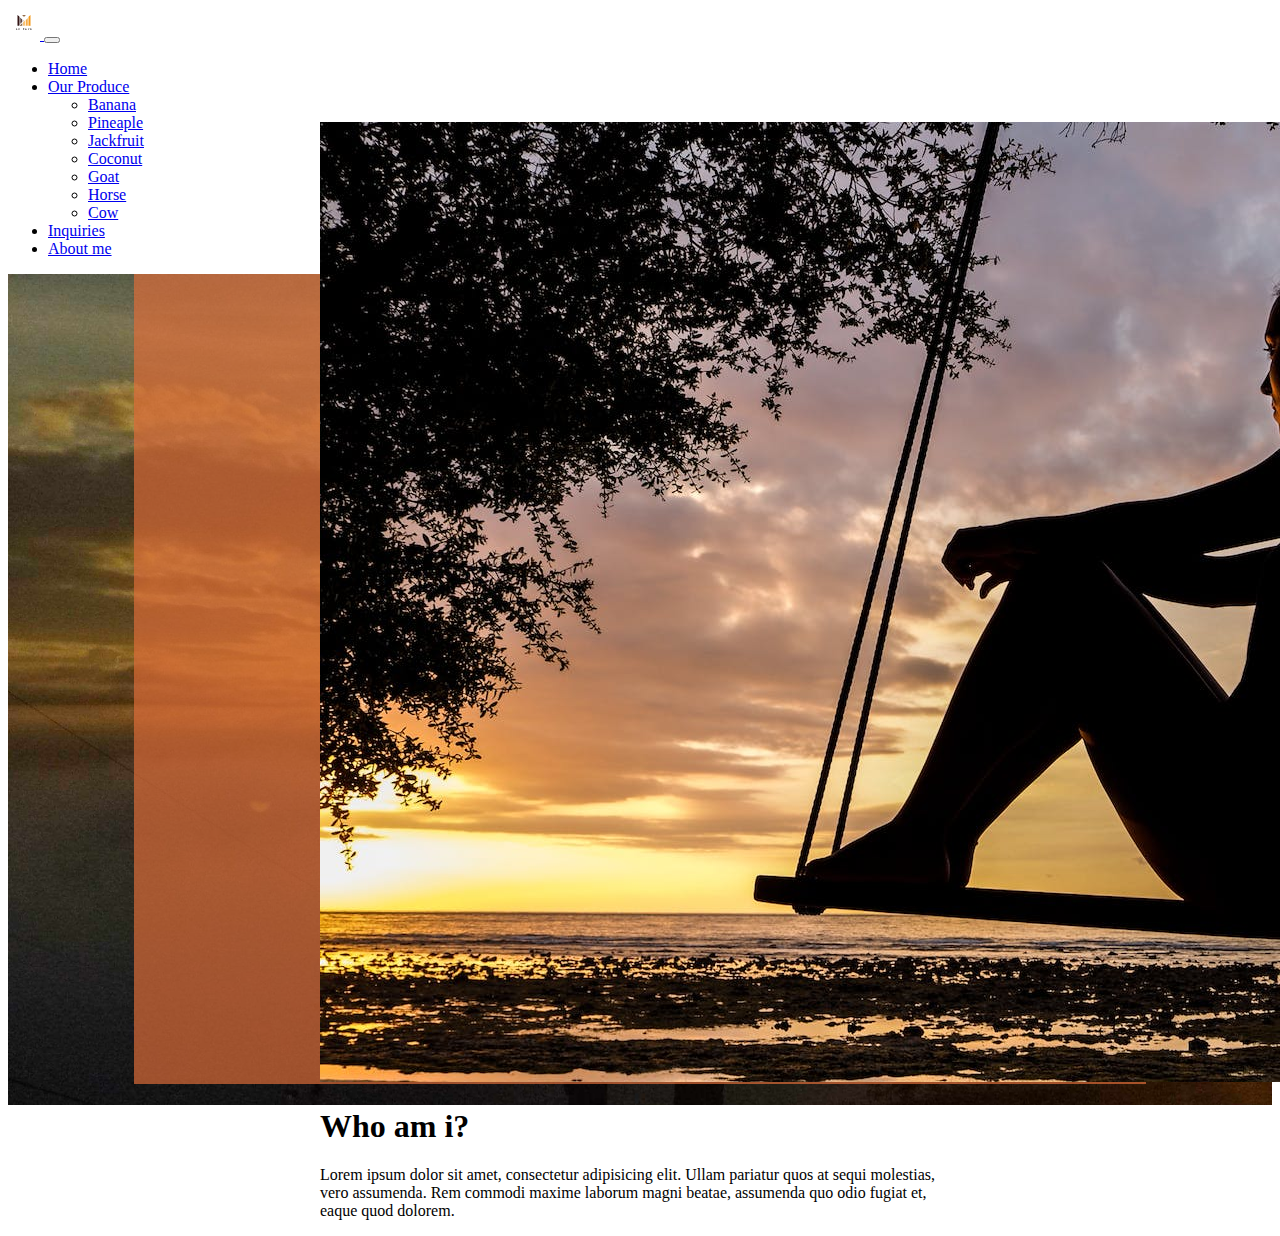
<file: aboutme.html>
<!DOCTYPE html>
<html lang="en">
<head>
    <meta charset="UTF-8">
    <link rel="shortcut icon" type="x-icon" href="img/favicon.png">
    <meta name="viewport" content="width=device-width, initial-scale=1.0">
    <link href="https://cdn.jsdelivr.net/npm/bootstrap@5.0.2/dist/css/bootstrap.min.css" rel="stylesheet" integrity="sha384-EVSTQN3/azprG1Anm3QDgpJLIm9Nao0Yz1ztcQTwFspd3yD65VohhpuuCOmLASjC" crossorigin="anonymous">
    <link rel="stylesheet" href="css/style.css"> 
    <title>My Home</title>
</head>
<body>
  <nav class="navbar navbar-expand-lg navbar-dark bg-dark">
    <div class="container-fluid">
        <a class="navbar-brand" href="index.html">
            <img src="img/favicon.png" alt="Logo">
        </a>
      <button class="navbar-toggler" type="button" data-bs-toggle="collapse" data-bs-target="#navbarNavDropdown" aria-controls="navbarNavDropdown" aria-expanded="false" aria-label="Toggle navigation">
        <span class="navbar-toggler-icon"></span>
      </button>
      <div class="collapse navbar-collapse" id="navbarNavDropdown">
        <ul class="navbar-nav">
          <li class="nav-item">
            <a class="nav-link active" aria-current="page" href="index.html">Home</a>
          </li>
          <li class="nav-item dropdown">
            <a class="nav-link dropdown-toggle" href="#" id="navbarDropdownMenuLink" role="button" data-bs-toggle="dropdown" aria-expanded="false">
              Our Produce
            </a>
            <ul class="dropdown-menu" aria-labelledby="navbarDropdownMenuLink">
              <li><a class="dropdown-item" href="banana.html">Banana</a></li>
              <li><a class="dropdown-item" href="pineaple.html">Pineaple</a></li>
              <li><a class="dropdown-item" href="jackfruit.html">Jackfruit</a></li>
              <li><a class="dropdown-item" href="coconut.html">Coconut</a></li>
              <li><a class="dropdown-item" href="goat.html">Goat</a></li>
              <li><a class="dropdown-item" href="horse.html">Horse</a></li>
              <li><a class="dropdown-item" href="cow.html">Cow</a></li>
            </ul>
          </li>
          <li class="nav-item">
            <a class="nav-link" href="inquiries.html">Inquiries</a>
          </li>
          <li class="nav-item">
            <a class="nav-link" href="aboutme.html">About me</a>
          </li>
        </ul>
      </div>
    </div>
  </nav>
      <div class="farmer-body">
            <div class="farmer-container">
                <div class="card" style="width: 40rem;">
                    <img src="img/farmer2.jpg" class="card-img-top" alt="me">
                    <div class="card-body">
                        <H1 class="display-1"> Who am i?</H1>
                      <p class="card-text">Lorem ipsum dolor sit amet, consectetur adipisicing elit. Ullam pariatur quos at sequi molestias, vero assumenda. Rem commodi maxime laborum magni beatae, assumenda quo odio fugiat et, eaque quod dolorem.</p>
                    </div>
                  </div>
            </div>
            
      </div>


    <script src="https://cdn.jsdelivr.net/npm/bootstrap@5.0.2/dist/js/bootstrap.bundle.min.js" integrity="sha384-MrcW6ZMFYlzcLA8Nl+NtUVF0sA7MsXsP1UyJoMp4YLEuNSfAP+JcXn/tWtIaxVXM" crossorigin="anonymous"></script>
</body>
</html>
</file>
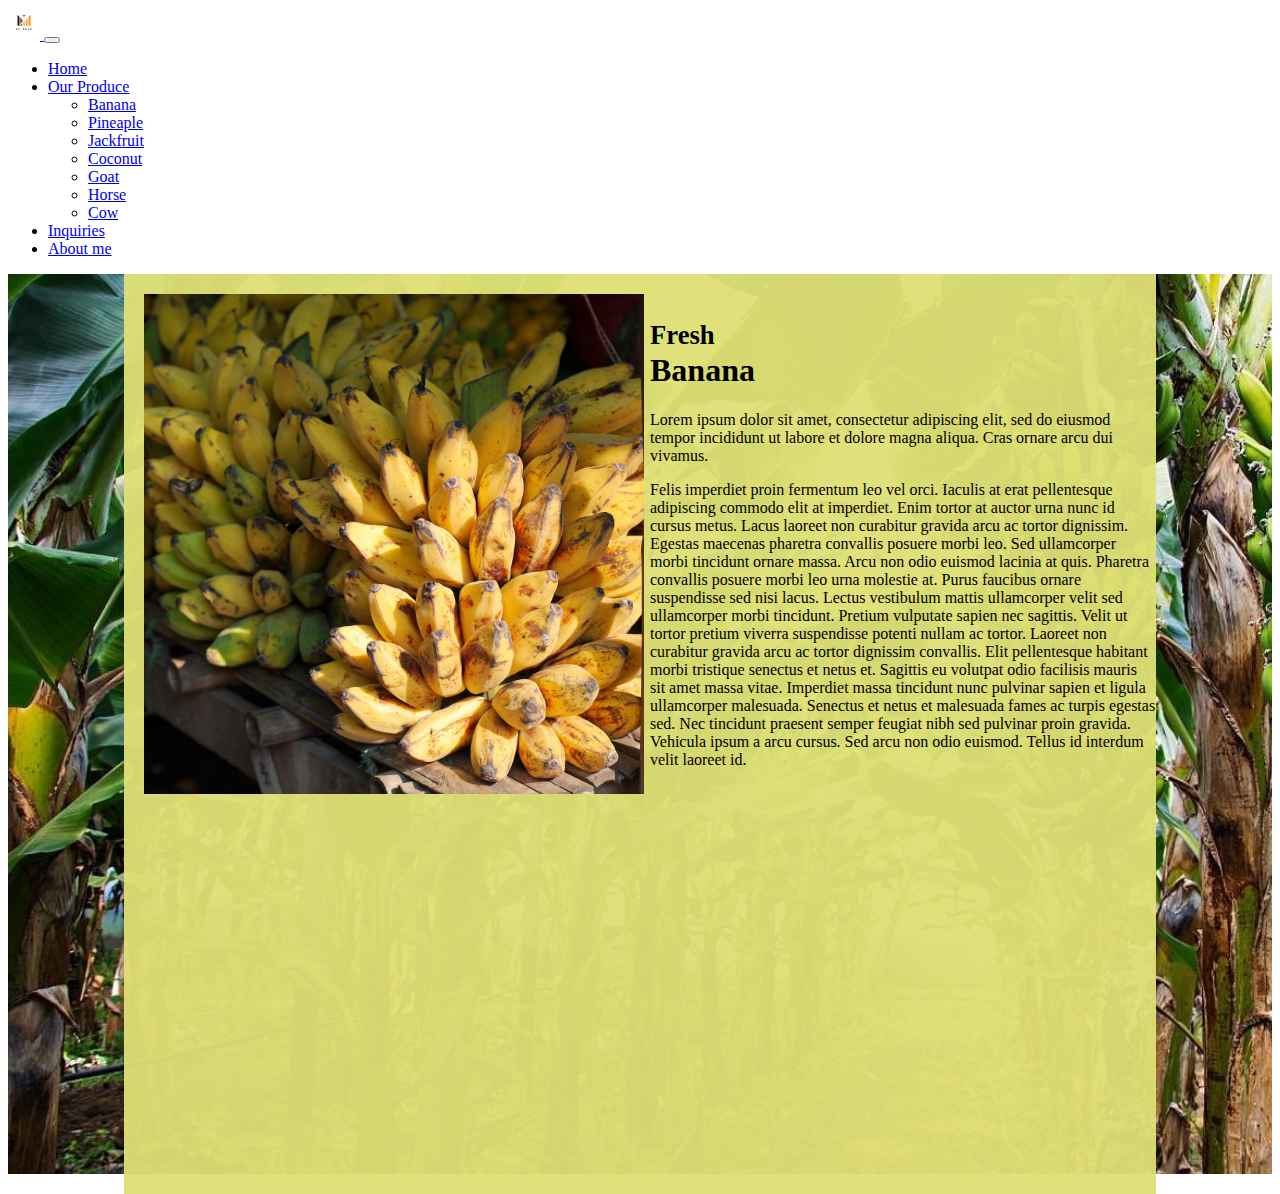
<file: banana.html>
<!DOCTYPE html>
<html lang="en">
<head>
    <meta charset="UTF-8">
    <link rel="shortcut icon" type="x-icon" href="img/favicon.png">
    <meta name="viewport" content="width=device-width, initial-scale=1.0">
    <link href="https://cdn.jsdelivr.net/npm/bootstrap@5.0.2/dist/css/bootstrap.min.css" rel="stylesheet" integrity="sha384-EVSTQN3/azprG1Anm3QDgpJLIm9Nao0Yz1ztcQTwFspd3yD65VohhpuuCOmLASjC" crossorigin="anonymous">
    <link rel="stylesheet" href="css/style.css"> 
    <title>My Home</title>
</head>
<body>
  <nav class="navbar navbar-expand-lg navbar-dark bg-dark">
    <div class="container-fluid">
        <a class="navbar-brand" href="index.html">
            <img src="img/favicon.png" alt="Logo">
        </a>
      <button class="navbar-toggler" type="button" data-bs-toggle="collapse" data-bs-target="#navbarNavDropdown" aria-controls="navbarNavDropdown" aria-expanded="false" aria-label="Toggle navigation">
        <span class="navbar-toggler-icon"></span>
      </button>
      <div class="collapse navbar-collapse" id="navbarNavDropdown">
        <ul class="navbar-nav">
          <li class="nav-item">
            <a class="nav-link active" aria-current="page" href="index.html">Home</a>
          </li>
          <li class="nav-item dropdown">
            <a class="nav-link dropdown-toggle" href="#" id="navbarDropdownMenuLink" role="button" data-bs-toggle="dropdown" aria-expanded="false">
              Our Produce
            </a>
            <ul class="dropdown-menu" aria-labelledby="navbarDropdownMenuLink">
              <li><a class="dropdown-item" href="banana.html">Banana</a></li>
              <li><a class="dropdown-item" href="pineaple.html">Pineaple</a></li>
              <li><a class="dropdown-item" href="jackfruit.html">Jackfruit</a></li>
              <li><a class="dropdown-item" href="coconut.html">Coconut</a></li>
              <li><a class="dropdown-item" href="goat.html">Goat</a></li>
              <li><a class="dropdown-item" href="horse.html">Horse</a></li>
              <li><a class="dropdown-item" href="cow.html">Cow</a></li>
            </ul>
          </li>
          <li class="nav-item">
            <a class="nav-link" href="inquiries.html">Inquiries</a>
          </li>
          <li class="nav-item">
            <a class="nav-link" href="aboutme.html">About me</a>
          </li>
        </ul>
      </div>
    </div>
  </nav>
      <div class="banana-body">
            <div class="banana-container">
                <div class="banana-content"></div>
                <div class="banana-disc">
                    <h1 class="display-1"><small class="text-muted">Fresh</small> <br>
                        <strong>Banana</strong>
                    </h1>
                    <p class="lead">
                        Lorem ipsum dolor sit amet, consectetur adipiscing elit, sed do eiusmod tempor incididunt ut labore et dolore magna aliqua. Cras ornare arcu dui vivamus.  <br>
                    </p>
                    <p>
                        Felis imperdiet proin fermentum leo vel orci. Iaculis at erat pellentesque adipiscing commodo elit at imperdiet. Enim tortor at auctor urna nunc id cursus metus. Lacus laoreet non curabitur gravida arcu ac tortor dignissim. Egestas maecenas pharetra convallis posuere morbi leo. Sed ullamcorper morbi tincidunt ornare massa. Arcu non odio euismod lacinia at quis. Pharetra convallis posuere morbi leo urna molestie at. Purus faucibus ornare suspendisse sed nisi lacus. Lectus vestibulum mattis ullamcorper velit sed ullamcorper morbi tincidunt.

Pretium vulputate sapien nec sagittis. Velit ut tortor pretium viverra suspendisse potenti nullam ac tortor. Laoreet non curabitur gravida arcu ac tortor dignissim convallis. Elit pellentesque habitant morbi tristique senectus et netus et. Sagittis eu volutpat odio facilisis mauris sit amet massa vitae. Imperdiet massa tincidunt nunc pulvinar sapien et ligula ullamcorper malesuada. Senectus et netus et malesuada fames ac turpis egestas sed. Nec tincidunt praesent semper feugiat nibh sed pulvinar proin gravida. Vehicula ipsum a arcu cursus. Sed arcu non odio euismod. Tellus id interdum velit laoreet id.
                    </p>
                </div>
                
            </div>
      </div>


    <script src="https://cdn.jsdelivr.net/npm/bootstrap@5.0.2/dist/js/bootstrap.bundle.min.js" integrity="sha384-MrcW6ZMFYlzcLA8Nl+NtUVF0sA7MsXsP1UyJoMp4YLEuNSfAP+JcXn/tWtIaxVXM" crossorigin="anonymous"></script>
</body>
</html>
</file>
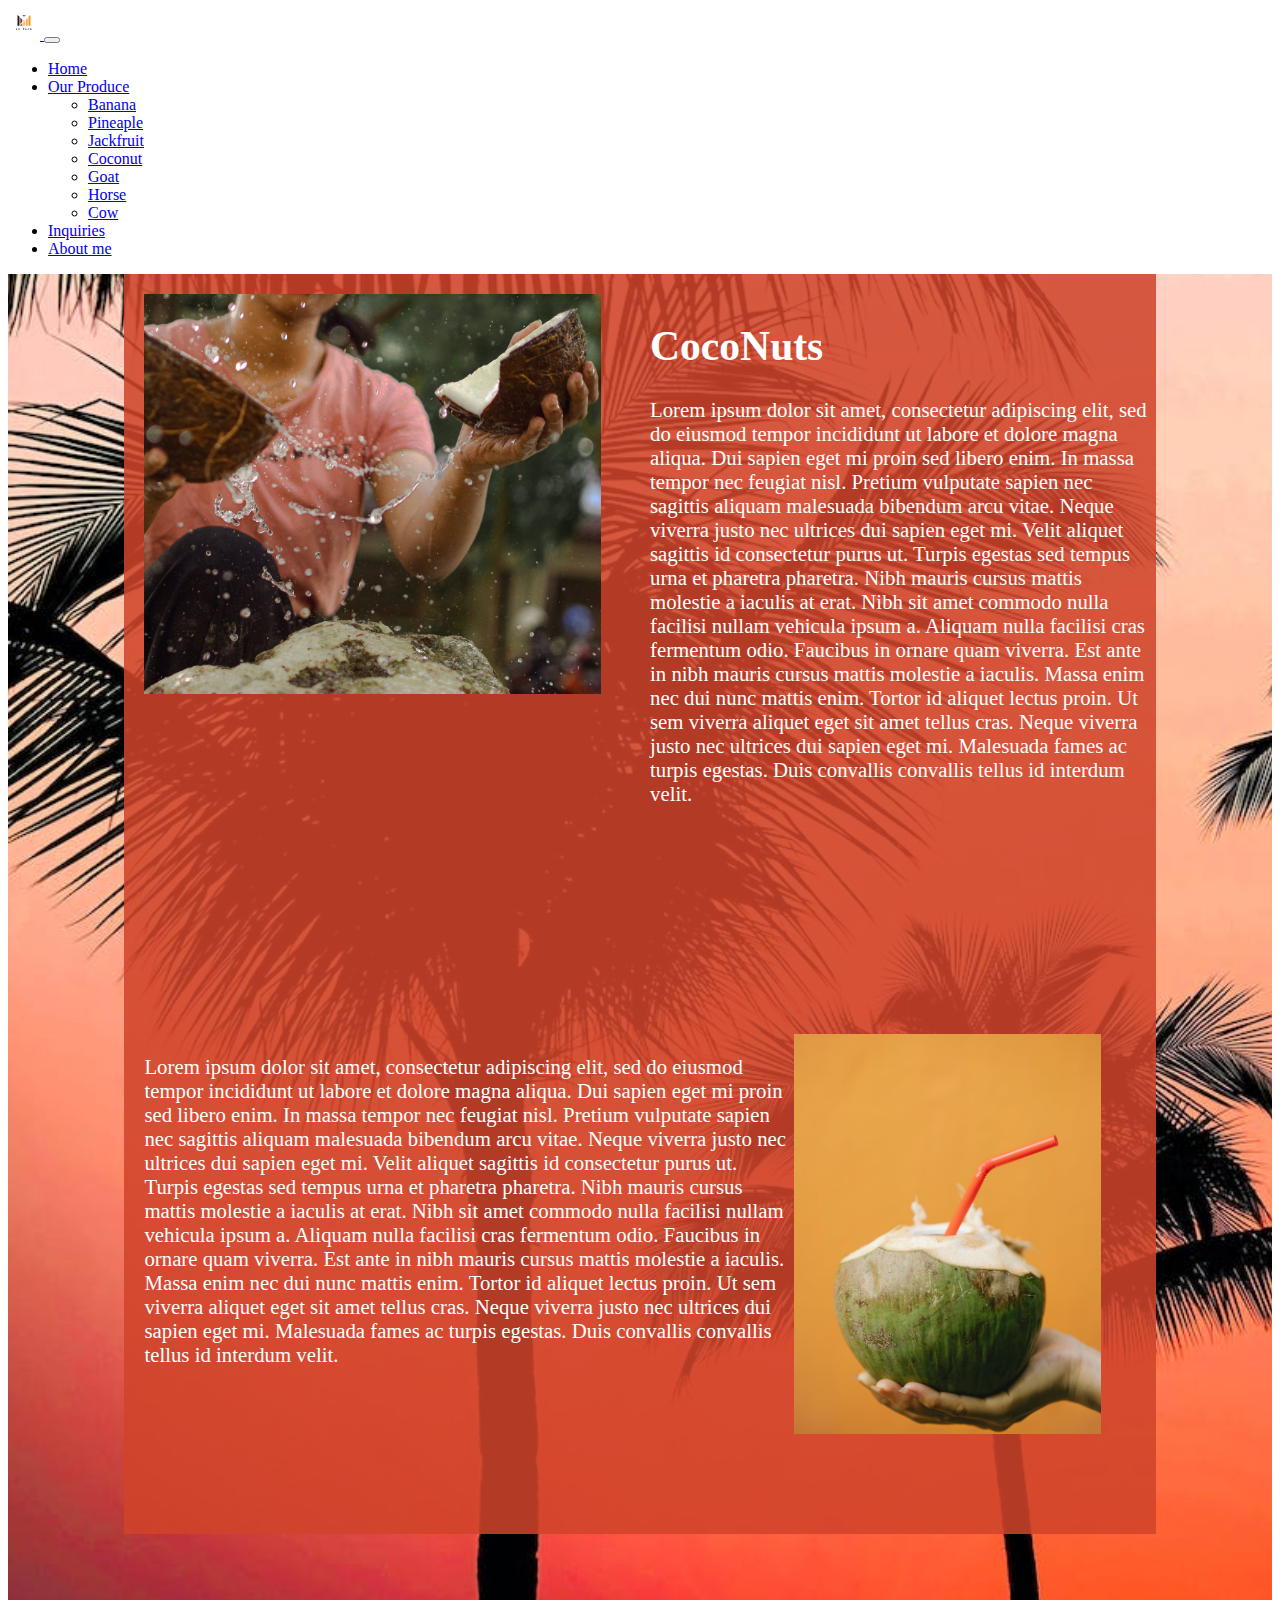
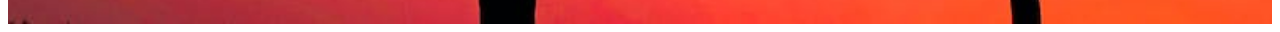
<file: coconut.html>
<!DOCTYPE html>
<html lang="en">
<head>
    <meta charset="UTF-8">
    <link rel="shortcut icon" type="x-icon" href="img/favicon.png">
    <meta name="viewport" content="width=device-width, initial-scale=1.0">
    <link href="https://cdn.jsdelivr.net/npm/bootstrap@5.0.2/dist/css/bootstrap.min.css" rel="stylesheet" integrity="sha384-EVSTQN3/azprG1Anm3QDgpJLIm9Nao0Yz1ztcQTwFspd3yD65VohhpuuCOmLASjC" crossorigin="anonymous">
    <link rel="stylesheet" href="css/style.css"> 
    <title>My Home</title>
</head>
<body>
  <nav class="navbar navbar-expand-lg navbar-dark bg-dark">
    <div class="container-fluid">
        <a class="navbar-brand" href="index.html">
            <img src="img/favicon.png" alt="Logo">
        </a>
      <button class="navbar-toggler" type="button" data-bs-toggle="collapse" data-bs-target="#navbarNavDropdown" aria-controls="navbarNavDropdown" aria-expanded="false" aria-label="Toggle navigation">
        <span class="navbar-toggler-icon"></span>
      </button>
      <div class="collapse navbar-collapse" id="navbarNavDropdown">
        <ul class="navbar-nav">
          <li class="nav-item">
            <a class="nav-link active" aria-current="page" href="index.html">Home</a>
          </li>
          <li class="nav-item dropdown">
            <a class="nav-link dropdown-toggle" href="#" id="navbarDropdownMenuLink" role="button" data-bs-toggle="dropdown" aria-expanded="false">
              Our Produce
            </a>
            <ul class="dropdown-menu" aria-labelledby="navbarDropdownMenuLink">
              <li><a class="dropdown-item" href="banana.html">Banana</a></li>
              <li><a class="dropdown-item" href="pineaple.html">Pineaple</a></li>
              <li><a class="dropdown-item" href="jackfruit.html">Jackfruit</a></li>
              <li><a class="dropdown-item" href="coconut.html">Coconut</a></li>
              <li><a class="dropdown-item" href="goat.html">Goat</a></li>
              <li><a class="dropdown-item" href="horse.html">Horse</a></li>
              <li><a class="dropdown-item" href="cow.html">Cow</a></li>
            </ul>
          </li>
          <li class="nav-item">
            <a class="nav-link" href="inquiries.html">Inquiries</a>
          </li>
          <li class="nav-item">
            <a class="nav-link" href="aboutme.html">About me</a>
          </li>
        </ul>
      </div>
    </div>
  </nav>
      <div class="coco-body">
        <div class="coco-container">
            <div class="coco-content"></div>
            <div class="coco-disc">
                <H1 class="display-1"> CocoNuts</H1>
                <p>Lorem ipsum dolor sit amet, consectetur adipiscing elit, sed do eiusmod tempor incididunt ut labore et dolore magna aliqua. Dui sapien eget mi proin sed libero enim. In massa tempor nec feugiat nisl. Pretium vulputate sapien nec sagittis aliquam malesuada bibendum arcu vitae. Neque viverra justo nec ultrices dui sapien eget mi. Velit aliquet sagittis id consectetur purus ut. Turpis egestas sed tempus urna et pharetra pharetra. Nibh mauris cursus mattis molestie a iaculis at erat. Nibh sit amet commodo nulla facilisi nullam vehicula ipsum a. Aliquam nulla facilisi cras fermentum odio. Faucibus in ornare quam viverra. Est ante in nibh mauris cursus mattis molestie a iaculis. Massa enim nec dui nunc mattis enim. Tortor id aliquet lectus proin. Ut sem viverra aliquet eget sit amet tellus cras. Neque viverra justo nec ultrices dui sapien eget mi. Malesuada fames ac turpis egestas. Duis convallis convallis tellus id interdum velit.</p>
            </div>
            
        </div>
        <div class="coco-container2">
            <div class="coco-disc2">
                <p>Lorem ipsum dolor sit amet, consectetur adipiscing elit, sed do eiusmod tempor incididunt ut labore et dolore magna aliqua. Dui sapien eget mi proin sed libero enim. In massa tempor nec feugiat nisl. Pretium vulputate sapien nec sagittis aliquam malesuada bibendum arcu vitae. Neque viverra justo nec ultrices dui sapien eget mi. Velit aliquet sagittis id consectetur purus ut. Turpis egestas sed tempus urna et pharetra pharetra. Nibh mauris cursus mattis molestie a iaculis at erat. Nibh sit amet commodo nulla facilisi nullam vehicula ipsum a. Aliquam nulla facilisi cras fermentum odio. Faucibus in ornare quam viverra. Est ante in nibh mauris cursus mattis molestie a iaculis. Massa enim nec dui nunc mattis enim. Tortor id aliquet lectus proin. Ut sem viverra aliquet eget sit amet tellus cras. Neque viverra justo nec ultrices dui sapien eget mi. Malesuada fames ac turpis egestas. Duis convallis convallis tellus id interdum velit.</p>
            </div>
            <div class="coco-content2"></div>
            
        </div>
  </div>


    <script src="https://cdn.jsdelivr.net/npm/bootstrap@5.0.2/dist/js/bootstrap.bundle.min.js" integrity="sha384-MrcW6ZMFYlzcLA8Nl+NtUVF0sA7MsXsP1UyJoMp4YLEuNSfAP+JcXn/tWtIaxVXM" crossorigin="anonymous"></script>
</body>
</html>
</file>
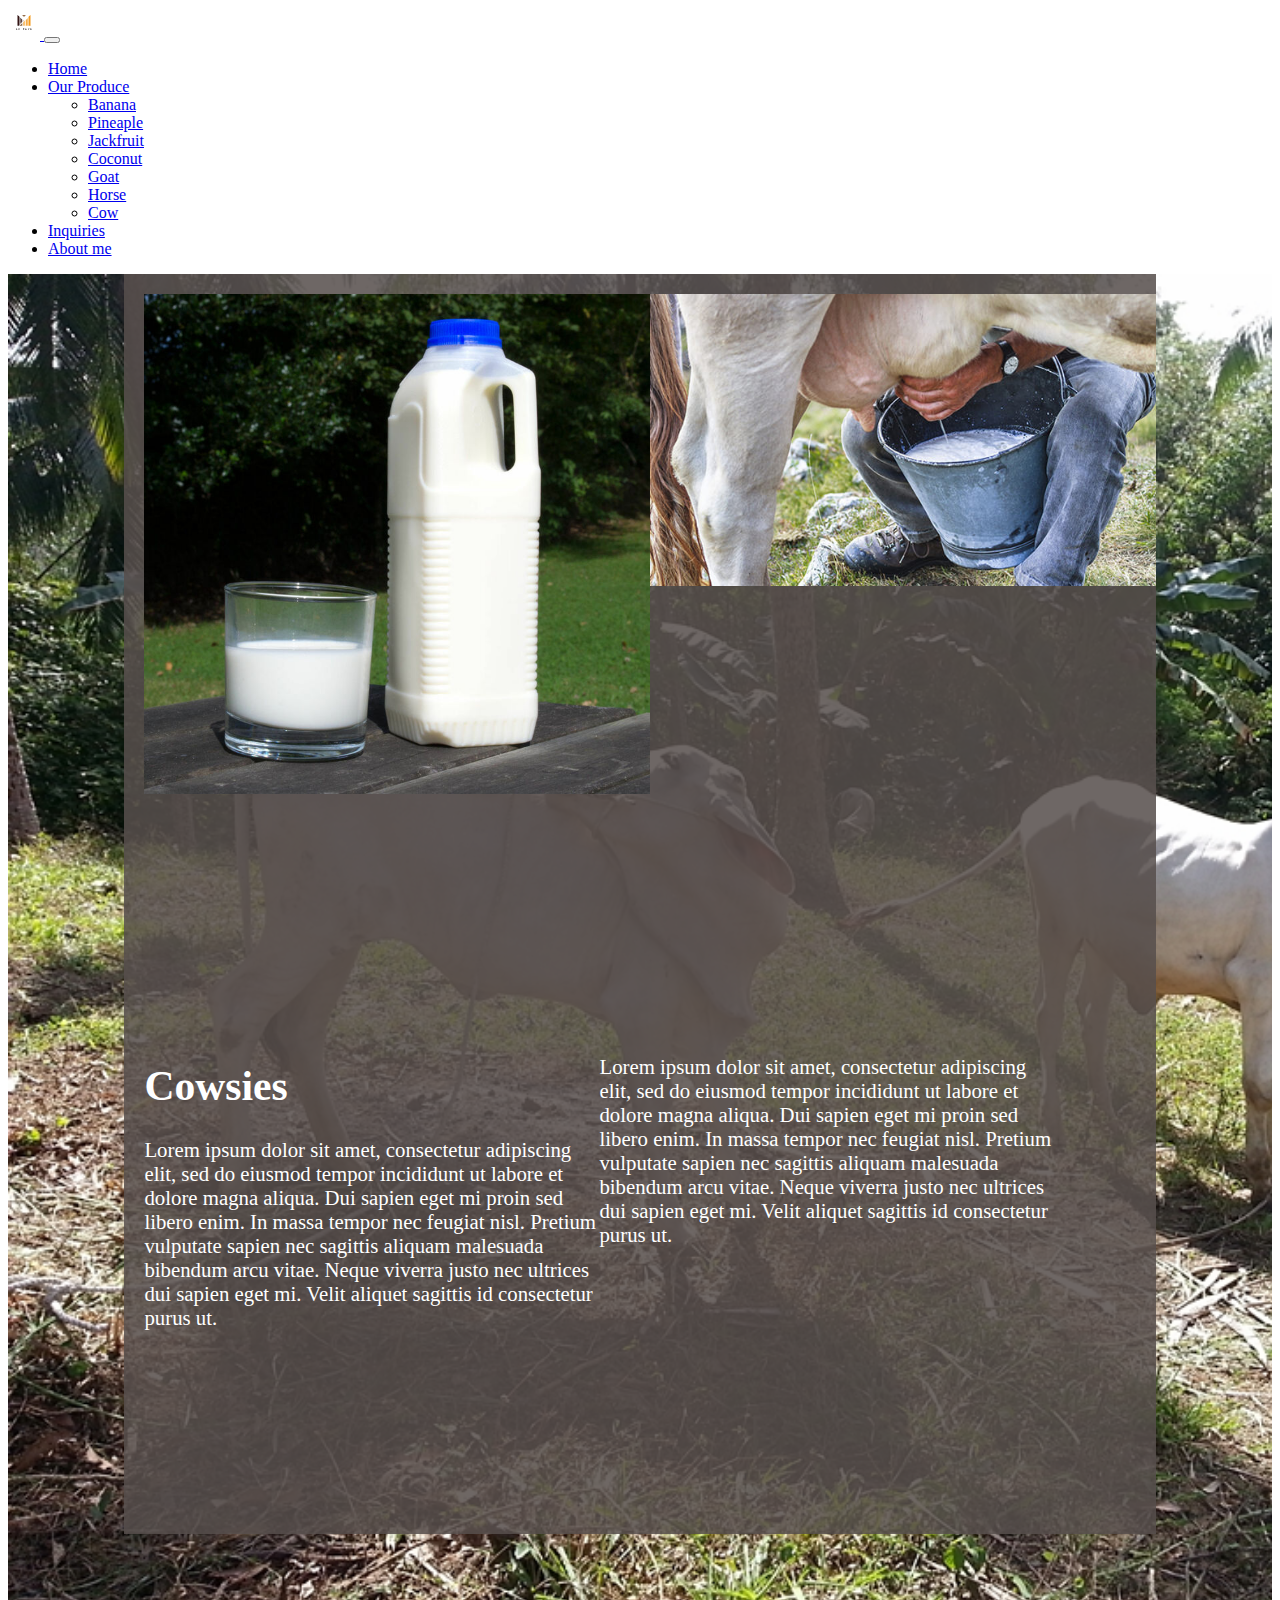
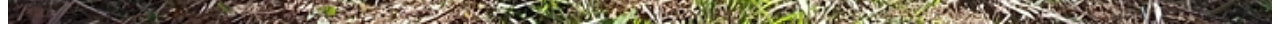
<file: cow.html>
<!DOCTYPE html>
<html lang="en">
<head>
    <meta charset="UTF-8">
    <link rel="shortcut icon" type="x-icon" href="img/favicon.png">
    <meta name="viewport" content="width=device-width, initial-scale=1.0">
    <link href="https://cdn.jsdelivr.net/npm/bootstrap@5.0.2/dist/css/bootstrap.min.css" rel="stylesheet" integrity="sha384-EVSTQN3/azprG1Anm3QDgpJLIm9Nao0Yz1ztcQTwFspd3yD65VohhpuuCOmLASjC" crossorigin="anonymous">
    <link rel="stylesheet" href="css/style.css"> 
    <title>My Home</title>
</head>
<body>
  <nav class="navbar navbar-expand-lg navbar-dark bg-dark">
    <div class="container-fluid">
        <a class="navbar-brand" href="index.html">
            <img src="img/favicon.png" alt="Logo">
        </a>
      <button class="navbar-toggler" type="button" data-bs-toggle="collapse" data-bs-target="#navbarNavDropdown" aria-controls="navbarNavDropdown" aria-expanded="false" aria-label="Toggle navigation">
        <span class="navbar-toggler-icon"></span>
      </button>
      <div class="collapse navbar-collapse" id="navbarNavDropdown">
        <ul class="navbar-nav">
          <li class="nav-item">
            <a class="nav-link active" aria-current="page" href="index.html">Home</a>
          </li>
          <li class="nav-item dropdown">
            <a class="nav-link dropdown-toggle" href="#" id="navbarDropdownMenuLink" role="button" data-bs-toggle="dropdown" aria-expanded="false">
              Our Produce
            </a>
            <ul class="dropdown-menu" aria-labelledby="navbarDropdownMenuLink">
              <li><a class="dropdown-item" href="banana.html">Banana</a></li>
              <li><a class="dropdown-item" href="pineaple.html">Pineaple</a></li>
              <li><a class="dropdown-item" href="jackfruit.html">Jackfruit</a></li>
              <li><a class="dropdown-item" href="coconut.html">Coconut</a></li>
              <li><a class="dropdown-item" href="goat.html">Goat</a></li>
              <li><a class="dropdown-item" href="horse.html">Horse</a></li>
              <li><a class="dropdown-item" href="cow.html">Cow</a></li>
            </ul>
          </li>
          <li class="nav-item">
            <a class="nav-link" href="inquiries.html">Inquiries</a>
          </li>
          <li class="nav-item">
            <a class="nav-link" href="aboutme.html">About me</a>
          </li>
        </ul>
      </div>
    </div>
  </nav>
      <div class="cow-body">
        <div class="cow-container">
            
            
            <div class="cow-content2"></div>
            <div class="cow-content"></div>
            
            
            
        </div>
        <div class="cow-container2">
            
            <div class="cow-disc">
                <H1 class="display-1"> Cowsies </H1>
                <p>Lorem ipsum dolor sit amet, consectetur adipiscing elit, sed do eiusmod tempor incididunt ut labore et dolore magna aliqua. Dui sapien eget mi proin sed libero enim. In massa tempor nec feugiat nisl. Pretium vulputate sapien nec sagittis aliquam malesuada bibendum arcu vitae. Neque viverra justo nec ultrices dui sapien eget mi. Velit aliquet sagittis id consectetur purus ut. </p>
            </div>
            <div class="cow-disc2">
                <p>Lorem ipsum dolor sit amet, consectetur adipiscing elit, sed do eiusmod tempor incididunt ut labore et dolore magna aliqua. Dui sapien eget mi proin sed libero enim. In massa tempor nec feugiat nisl. Pretium vulputate sapien nec sagittis aliquam malesuada bibendum arcu vitae. Neque viverra justo nec ultrices dui sapien eget mi. Velit aliquet sagittis id consectetur purus ut. </p>
            </div>
            
        </div>
  </div>

    <script src="https://cdn.jsdelivr.net/npm/bootstrap@5.0.2/dist/js/bootstrap.bundle.min.js" integrity="sha384-MrcW6ZMFYlzcLA8Nl+NtUVF0sA7MsXsP1UyJoMp4YLEuNSfAP+JcXn/tWtIaxVXM" crossorigin="anonymous"></script>
</body>
</html>
</file>
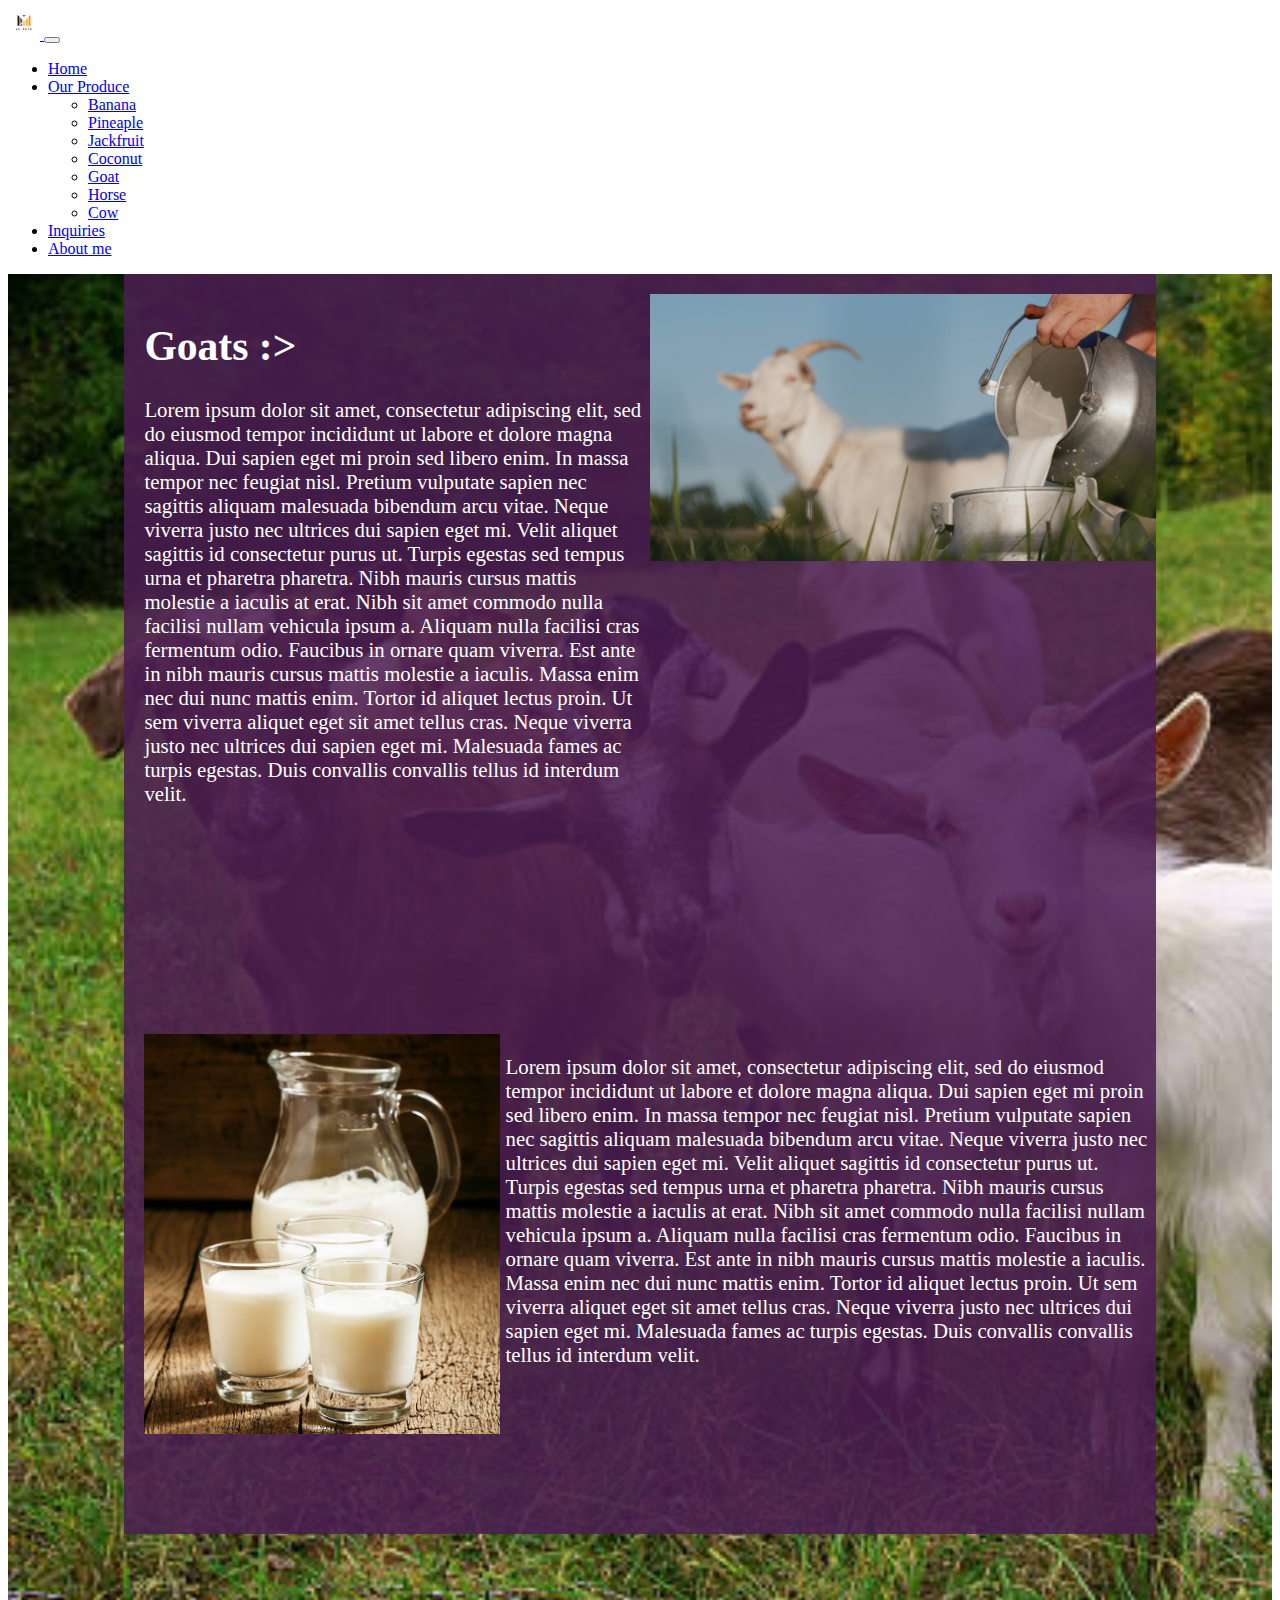
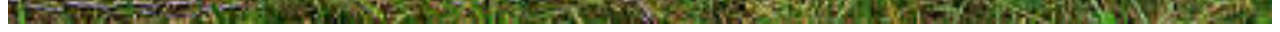
<file: goat.html>
<!DOCTYPE html>
<html lang="en">
<head>
    <meta charset="UTF-8">
    <link rel="shortcut icon" type="x-icon" href="img/favicon.png">
    <meta name="viewport" content="width=device-width, initial-scale=1.0">
    <link href="https://cdn.jsdelivr.net/npm/bootstrap@5.0.2/dist/css/bootstrap.min.css" rel="stylesheet" integrity="sha384-EVSTQN3/azprG1Anm3QDgpJLIm9Nao0Yz1ztcQTwFspd3yD65VohhpuuCOmLASjC" crossorigin="anonymous">
    <link rel="stylesheet" href="css/style.css"> 
    <title>My Home</title>
</head>
<body>
  <nav class="navbar navbar-expand-lg navbar-dark bg-dark">
    <div class="container-fluid">
        <a class="navbar-brand" href="index.html">
            <img src="img/favicon.png" alt="Logo">
        </a>
      <button class="navbar-toggler" type="button" data-bs-toggle="collapse" data-bs-target="#navbarNavDropdown" aria-controls="navbarNavDropdown" aria-expanded="false" aria-label="Toggle navigation">
        <span class="navbar-toggler-icon"></span>
      </button>
      <div class="collapse navbar-collapse" id="navbarNavDropdown">
        <ul class="navbar-nav">
          <li class="nav-item">
            <a class="nav-link active" aria-current="page" href="index.html">Home</a>
          </li>
          <li class="nav-item dropdown">
            <a class="nav-link dropdown-toggle" href="#" id="navbarDropdownMenuLink" role="button" data-bs-toggle="dropdown" aria-expanded="false">
              Our Produce
            </a>
            <ul class="dropdown-menu" aria-labelledby="navbarDropdownMenuLink">
              <li><a class="dropdown-item" href="banana.html">Banana</a></li>
              <li><a class="dropdown-item" href="pineaple.html">Pineaple</a></li>
              <li><a class="dropdown-item" href="jackfruit.html">Jackfruit</a></li>
              <li><a class="dropdown-item" href="coconut.html">Coconut</a></li>
              <li><a class="dropdown-item" href="goat.html">Goat</a></li>
              <li><a class="dropdown-item" href="horse.html">Horse</a></li>
              <li><a class="dropdown-item" href="cow.html">Cow</a></li>
            </ul>
          </li>
          <li class="nav-item">
            <a class="nav-link" href="inquiries.html">Inquiries</a>
          </li>
          <li class="nav-item">
            <a class="nav-link" href="aboutme.html">About me</a>
          </li>
        </ul>
      </div>
    </div>
  </nav>
      
      <div class="goat-body">
        <div class="goat-container">
            
            <div class="goat-disc">
                <H1 class="display-1"> Goats :> </H1>
                <p>Lorem ipsum dolor sit amet, consectetur adipiscing elit, sed do eiusmod tempor incididunt ut labore et dolore magna aliqua. Dui sapien eget mi proin sed libero enim. In massa tempor nec feugiat nisl. Pretium vulputate sapien nec sagittis aliquam malesuada bibendum arcu vitae. Neque viverra justo nec ultrices dui sapien eget mi. Velit aliquet sagittis id consectetur purus ut. Turpis egestas sed tempus urna et pharetra pharetra. Nibh mauris cursus mattis molestie a iaculis at erat. Nibh sit amet commodo nulla facilisi nullam vehicula ipsum a. Aliquam nulla facilisi cras fermentum odio. Faucibus in ornare quam viverra. Est ante in nibh mauris cursus mattis molestie a iaculis. Massa enim nec dui nunc mattis enim. Tortor id aliquet lectus proin. Ut sem viverra aliquet eget sit amet tellus cras. Neque viverra justo nec ultrices dui sapien eget mi. Malesuada fames ac turpis egestas. Duis convallis convallis tellus id interdum velit.</p>
            </div>
            <div class="goat-content"></div>
            
        </div>
        <div class="goat-container2">
            <div class="goat-content2"></div>
            <div class="goat-disc2">
                <p>Lorem ipsum dolor sit amet, consectetur adipiscing elit, sed do eiusmod tempor incididunt ut labore et dolore magna aliqua. Dui sapien eget mi proin sed libero enim. In massa tempor nec feugiat nisl. Pretium vulputate sapien nec sagittis aliquam malesuada bibendum arcu vitae. Neque viverra justo nec ultrices dui sapien eget mi. Velit aliquet sagittis id consectetur purus ut. Turpis egestas sed tempus urna et pharetra pharetra. Nibh mauris cursus mattis molestie a iaculis at erat. Nibh sit amet commodo nulla facilisi nullam vehicula ipsum a. Aliquam nulla facilisi cras fermentum odio. Faucibus in ornare quam viverra. Est ante in nibh mauris cursus mattis molestie a iaculis. Massa enim nec dui nunc mattis enim. Tortor id aliquet lectus proin. Ut sem viverra aliquet eget sit amet tellus cras. Neque viverra justo nec ultrices dui sapien eget mi. Malesuada fames ac turpis egestas. Duis convallis convallis tellus id interdum velit.</p>
            </div>
            
            
        </div>
  </div>



    <script src="https://cdn.jsdelivr.net/npm/bootstrap@5.0.2/dist/js/bootstrap.bundle.min.js" integrity="sha384-MrcW6ZMFYlzcLA8Nl+NtUVF0sA7MsXsP1UyJoMp4YLEuNSfAP+JcXn/tWtIaxVXM" crossorigin="anonymous"></script>
</body>
</html>
</file>
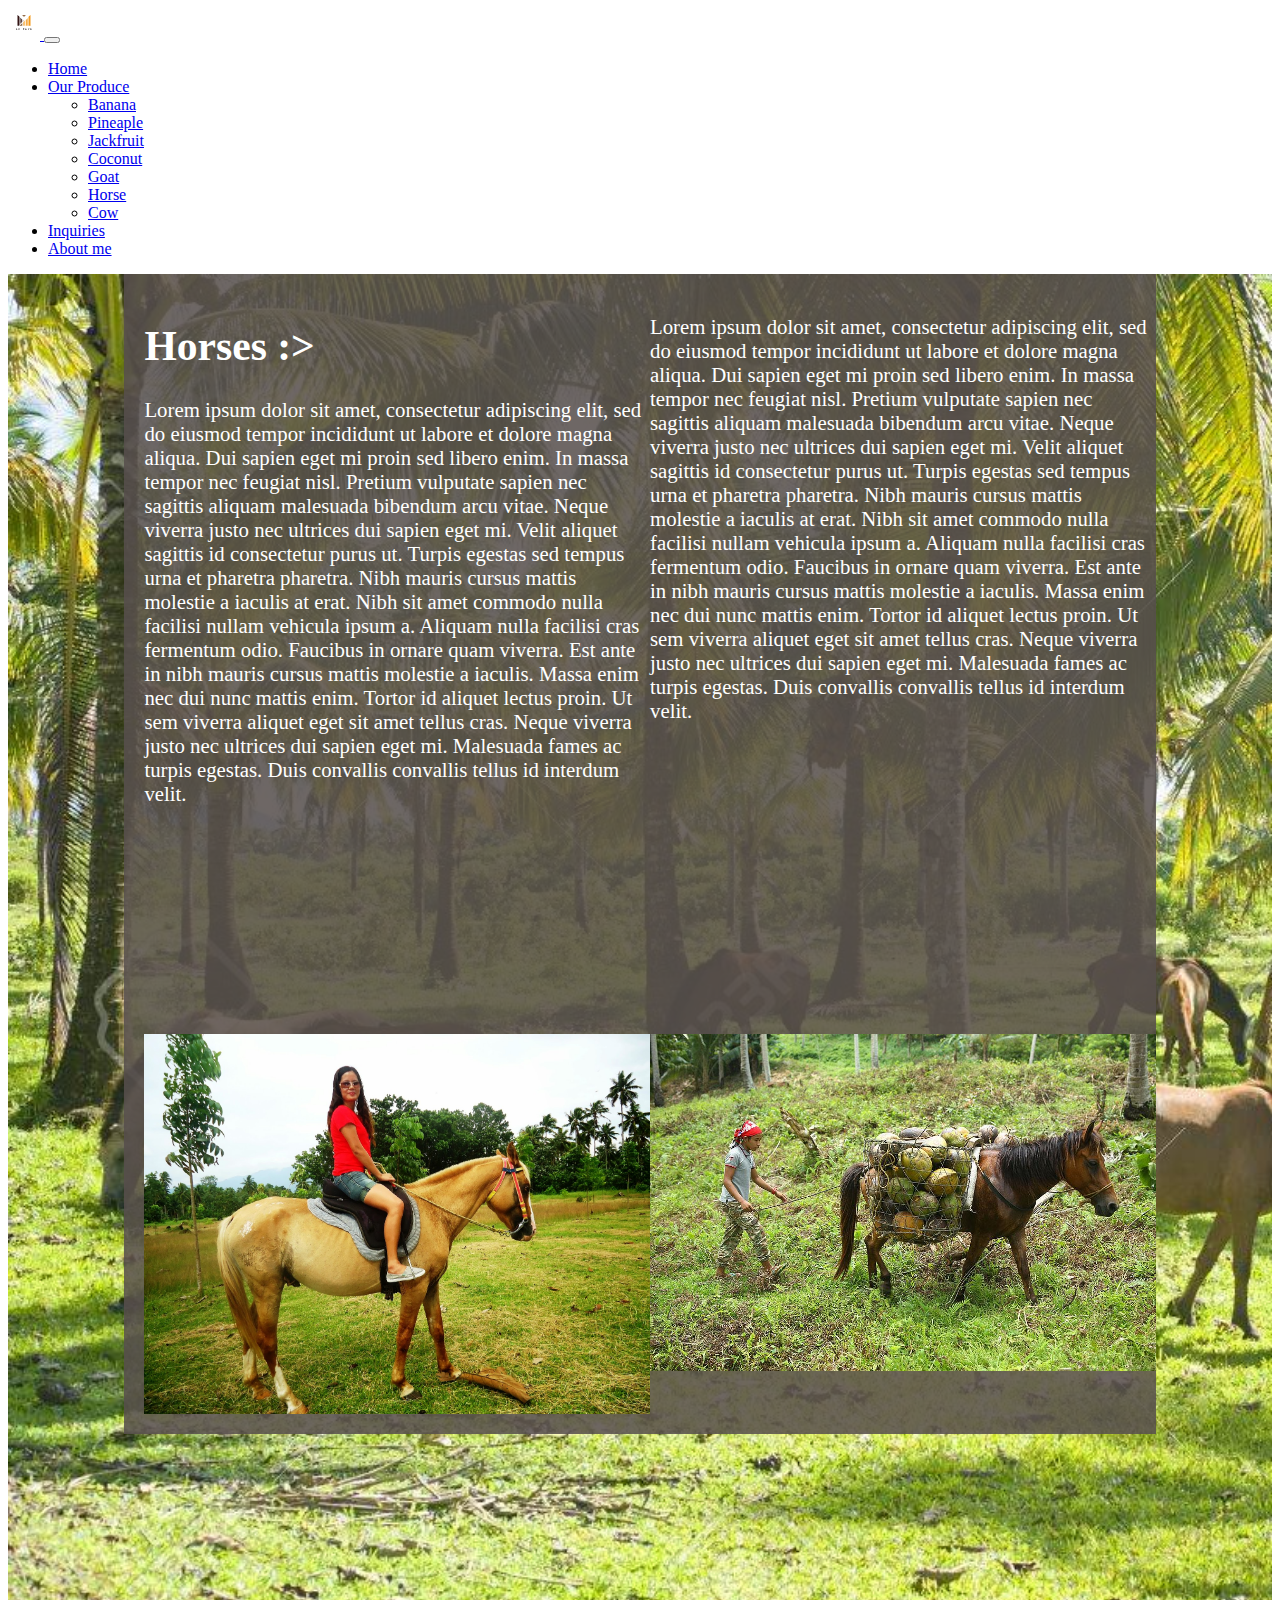
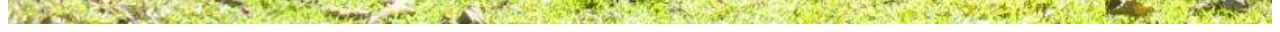
<file: horse.html>
<!DOCTYPE html>
<html lang="en">
<head>
    <meta charset="UTF-8">
    <link rel="shortcut icon" type="x-icon" href="img/favicon.png">
    <meta name="viewport" content="width=device-width, initial-scale=1.0">
    <link href="https://cdn.jsdelivr.net/npm/bootstrap@5.0.2/dist/css/bootstrap.min.css" rel="stylesheet" integrity="sha384-EVSTQN3/azprG1Anm3QDgpJLIm9Nao0Yz1ztcQTwFspd3yD65VohhpuuCOmLASjC" crossorigin="anonymous">
    <link rel="stylesheet" href="css/style.css"> 
    <title>My Home</title>
</head>
<body>
  <nav class="navbar navbar-expand-lg navbar-dark bg-dark">
    <div class="container-fluid">
        <a class="navbar-brand" href="index.html">
            <img src="img/favicon.png" alt="Logo">
        </a>
      <button class="navbar-toggler" type="button" data-bs-toggle="collapse" data-bs-target="#navbarNavDropdown" aria-controls="navbarNavDropdown" aria-expanded="false" aria-label="Toggle navigation">
        <span class="navbar-toggler-icon"></span>
      </button>
      <div class="collapse navbar-collapse" id="navbarNavDropdown">
        <ul class="navbar-nav">
          <li class="nav-item">
            <a class="nav-link active" aria-current="page" href="index.html">Home</a>
          </li>
          <li class="nav-item dropdown">
            <a class="nav-link dropdown-toggle" href="#" id="navbarDropdownMenuLink" role="button" data-bs-toggle="dropdown" aria-expanded="false">
              Our Produce
            </a>
            <ul class="dropdown-menu" aria-labelledby="navbarDropdownMenuLink">
              <li><a class="dropdown-item" href="banana.html">Banana</a></li>
              <li><a class="dropdown-item" href="pineaple.html">Pineaple</a></li>
              <li><a class="dropdown-item" href="jackfruit.html">Jackfruit</a></li>
              <li><a class="dropdown-item" href="coconut.html">Coconut</a></li>
              <li><a class="dropdown-item" href="goat.html">Goat</a></li>
              <li><a class="dropdown-item" href="horse.html">Horse</a></li>
              <li><a class="dropdown-item" href="cow.html">Cow</a></li>
            </ul>
          </li>
          <li class="nav-item">
            <a class="nav-link" href="inquiries.html">Inquiries</a>
          </li>
          <li class="nav-item">
            <a class="nav-link" href="aboutme.html">About me</a>
          </li>
        </ul>
      </div>
    </div>
  </nav>
      <div class="horse-body">
        <div class="horse-container">
            
            <div class="horse-disc">
                <H1 class="display-1"> Horses :> </H1>
                <p>Lorem ipsum dolor sit amet, consectetur adipiscing elit, sed do eiusmod tempor incididunt ut labore et dolore magna aliqua. Dui sapien eget mi proin sed libero enim. In massa tempor nec feugiat nisl. Pretium vulputate sapien nec sagittis aliquam malesuada bibendum arcu vitae. Neque viverra justo nec ultrices dui sapien eget mi. Velit aliquet sagittis id consectetur purus ut. Turpis egestas sed tempus urna et pharetra pharetra. Nibh mauris cursus mattis molestie a iaculis at erat. Nibh sit amet commodo nulla facilisi nullam vehicula ipsum a. Aliquam nulla facilisi cras fermentum odio. Faucibus in ornare quam viverra. Est ante in nibh mauris cursus mattis molestie a iaculis. Massa enim nec dui nunc mattis enim. Tortor id aliquet lectus proin. Ut sem viverra aliquet eget sit amet tellus cras. Neque viverra justo nec ultrices dui sapien eget mi. Malesuada fames ac turpis egestas. Duis convallis convallis tellus id interdum velit.</p>
            </div>
            <div class="horse-disc2">
                <p>Lorem ipsum dolor sit amet, consectetur adipiscing elit, sed do eiusmod tempor incididunt ut labore et dolore magna aliqua. Dui sapien eget mi proin sed libero enim. In massa tempor nec feugiat nisl. Pretium vulputate sapien nec sagittis aliquam malesuada bibendum arcu vitae. Neque viverra justo nec ultrices dui sapien eget mi. Velit aliquet sagittis id consectetur purus ut. Turpis egestas sed tempus urna et pharetra pharetra. Nibh mauris cursus mattis molestie a iaculis at erat. Nibh sit amet commodo nulla facilisi nullam vehicula ipsum a. Aliquam nulla facilisi cras fermentum odio. Faucibus in ornare quam viverra. Est ante in nibh mauris cursus mattis molestie a iaculis. Massa enim nec dui nunc mattis enim. Tortor id aliquet lectus proin. Ut sem viverra aliquet eget sit amet tellus cras. Neque viverra justo nec ultrices dui sapien eget mi. Malesuada fames ac turpis egestas. Duis convallis convallis tellus id interdum velit.</p>
            </div>
            
            
        </div>
        <div class="horse-container2">
            <div class="horse-content2"></div>
            <div class="horse-content"></div>
            
            
        </div>
  </div>


    <script src="https://cdn.jsdelivr.net/npm/bootstrap@5.0.2/dist/js/bootstrap.bundle.min.js" integrity="sha384-MrcW6ZMFYlzcLA8Nl+NtUVF0sA7MsXsP1UyJoMp4YLEuNSfAP+JcXn/tWtIaxVXM" crossorigin="anonymous"></script>
</body>
</html>
</file>
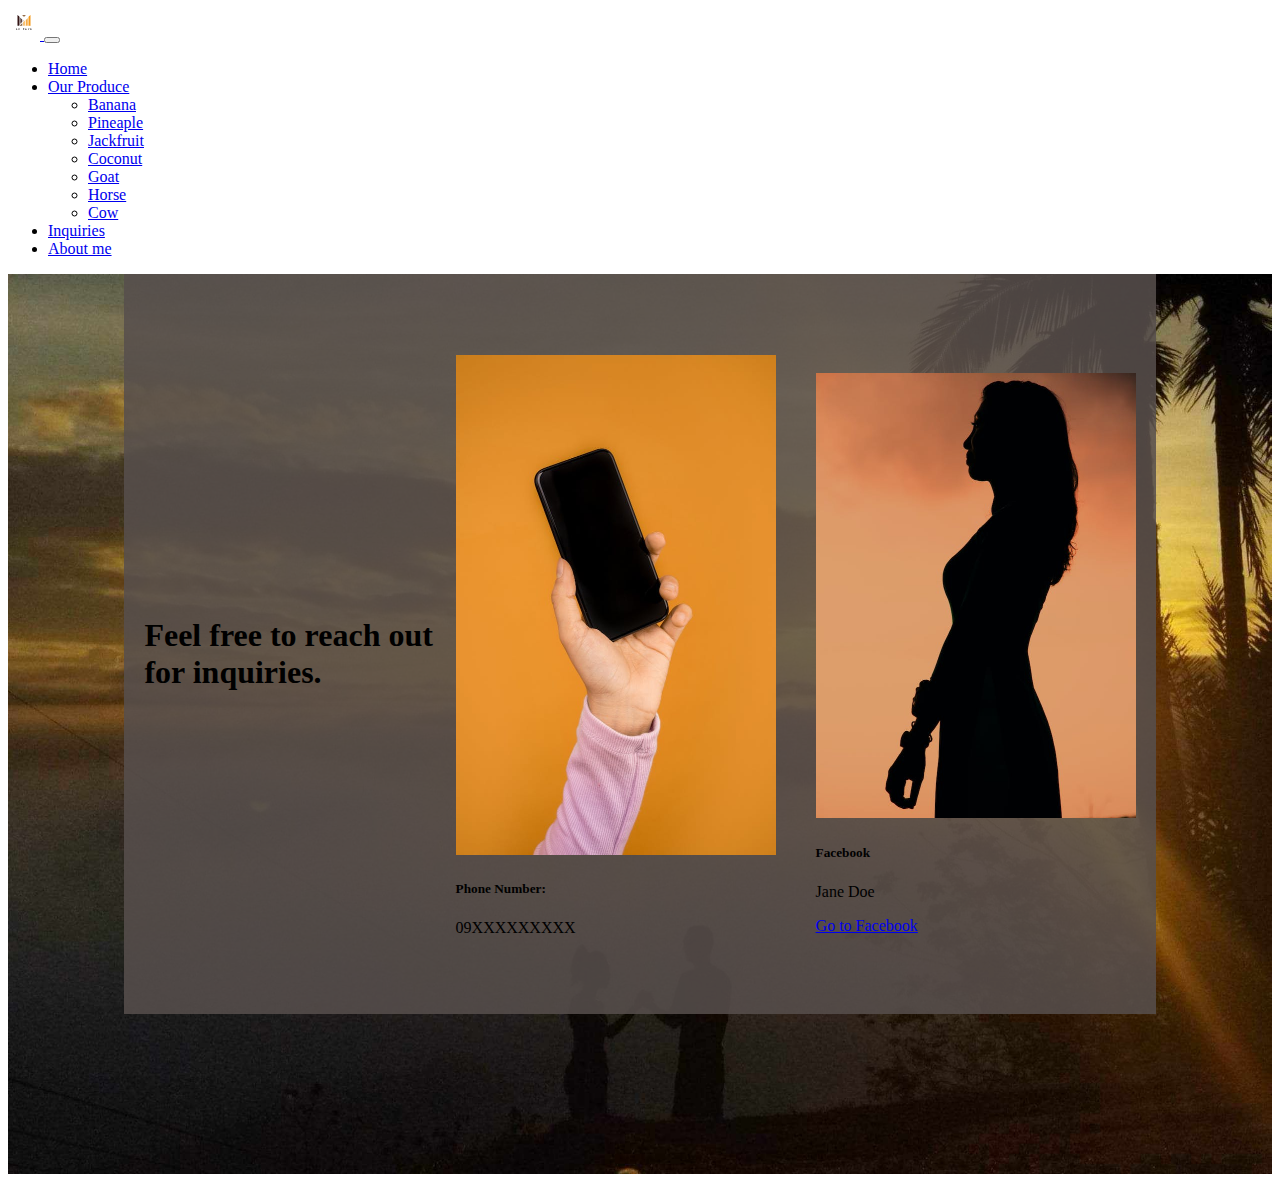
<file: inquiries.html>
<!DOCTYPE html>
<html lang="en">
<head>
    <meta charset="UTF-8">
    <link rel="shortcut icon" type="x-icon" href="img/favicon.png">
    <meta name="viewport" content="width=device-width, initial-scale=1.0">
    <link href="https://cdn.jsdelivr.net/npm/bootstrap@5.0.2/dist/css/bootstrap.min.css" rel="stylesheet" integrity="sha384-EVSTQN3/azprG1Anm3QDgpJLIm9Nao0Yz1ztcQTwFspd3yD65VohhpuuCOmLASjC" crossorigin="anonymous">
    <link rel="stylesheet" href="css/style.css"> 
    <title>My Home</title>
</head>
<body>
  <nav class="navbar navbar-expand-lg navbar-dark bg-dark">
    <div class="container-fluid">
        <a class="navbar-brand" href="index.html">
            <img src="img/favicon.png" alt="Logo">
        </a>
      <button class="navbar-toggler" type="button" data-bs-toggle="collapse" data-bs-target="#navbarNavDropdown" aria-controls="navbarNavDropdown" aria-expanded="false" aria-label="Toggle navigation">
        <span class="navbar-toggler-icon"></span>
      </button>
      <div class="collapse navbar-collapse" id="navbarNavDropdown">
        <ul class="navbar-nav">
          <li class="nav-item">
            <a class="nav-link active" aria-current="page" href="index.html">Home</a>
          </li>
          <li class="nav-item dropdown">
            <a class="nav-link dropdown-toggle" href="#" id="navbarDropdownMenuLink" role="button" data-bs-toggle="dropdown" aria-expanded="false">
              Our Produce
            </a>
            <ul class="dropdown-menu" aria-labelledby="navbarDropdownMenuLink">
              <li><a class="dropdown-item" href="banana.html">Banana</a></li>
              <li><a class="dropdown-item" href="pineaple.html">Pineaple</a></li>
              <li><a class="dropdown-item" href="jackfruit.html">Jackfruit</a></li>
              <li><a class="dropdown-item" href="coconut.html">Coconut</a></li>
              <li><a class="dropdown-item" href="goat.html">Goat</a></li>
              <li><a class="dropdown-item" href="horse.html">Horse</a></li>
              <li><a class="dropdown-item" href="cow.html">Cow</a></li>
            </ul>
          </li>
          <li class="nav-item">
            <a class="nav-link" href="inquiries.html">Inquiries</a>
          </li>
          <li class="nav-item">
            <a class="nav-link" href="aboutme.html">About me</a>
          </li>
        </ul>
      </div>
    </div>
  </nav>
      <div class="inquiry-body">
        
          
        
          <div class="inquiry-content">
            <H1 class="display-1">Feel free to reach out for inquiries.</H1>
              <div class="inquiry-card1">
                <div class="card" style="width: 20rem;">
                  <img src="img/phone.jpg" class="card-img-top" alt="Phone number" style="width: 100%; height: 500px;">
                  <div class="card-body">
                    <h5 class="card-title">Phone Number:</h5>
                    <p class="card-text">09XXXXXXXXX</p>
                    
                  </div>
                </div>

              </div>
              <div class="inquiry-card2">
                <div class="card" style="width: 20rem;">
                  <img src="img/facebook.png" class="card-img-top" alt="facebook" style="width: 100%; height: 445px;">
                  <div class="card-body">
                    <h5 class="card-title">Facebook</h5>
                    <p class="card-text">Jane Doe</p>
                    <a href="https://www.facebook.com/search/top/?q=jane%20doe%20" class="btn btn-primary" target="_blank">Go to Facebook</a>
                </div>
              </div>
              

              </div>
          </div>
        
      </div>


    <script src="https://cdn.jsdelivr.net/npm/bootstrap@5.0.2/dist/js/bootstrap.bundle.min.js" integrity="sha384-MrcW6ZMFYlzcLA8Nl+NtUVF0sA7MsXsP1UyJoMp4YLEuNSfAP+JcXn/tWtIaxVXM" crossorigin="anonymous"></script>
</body>
</html>
</file>
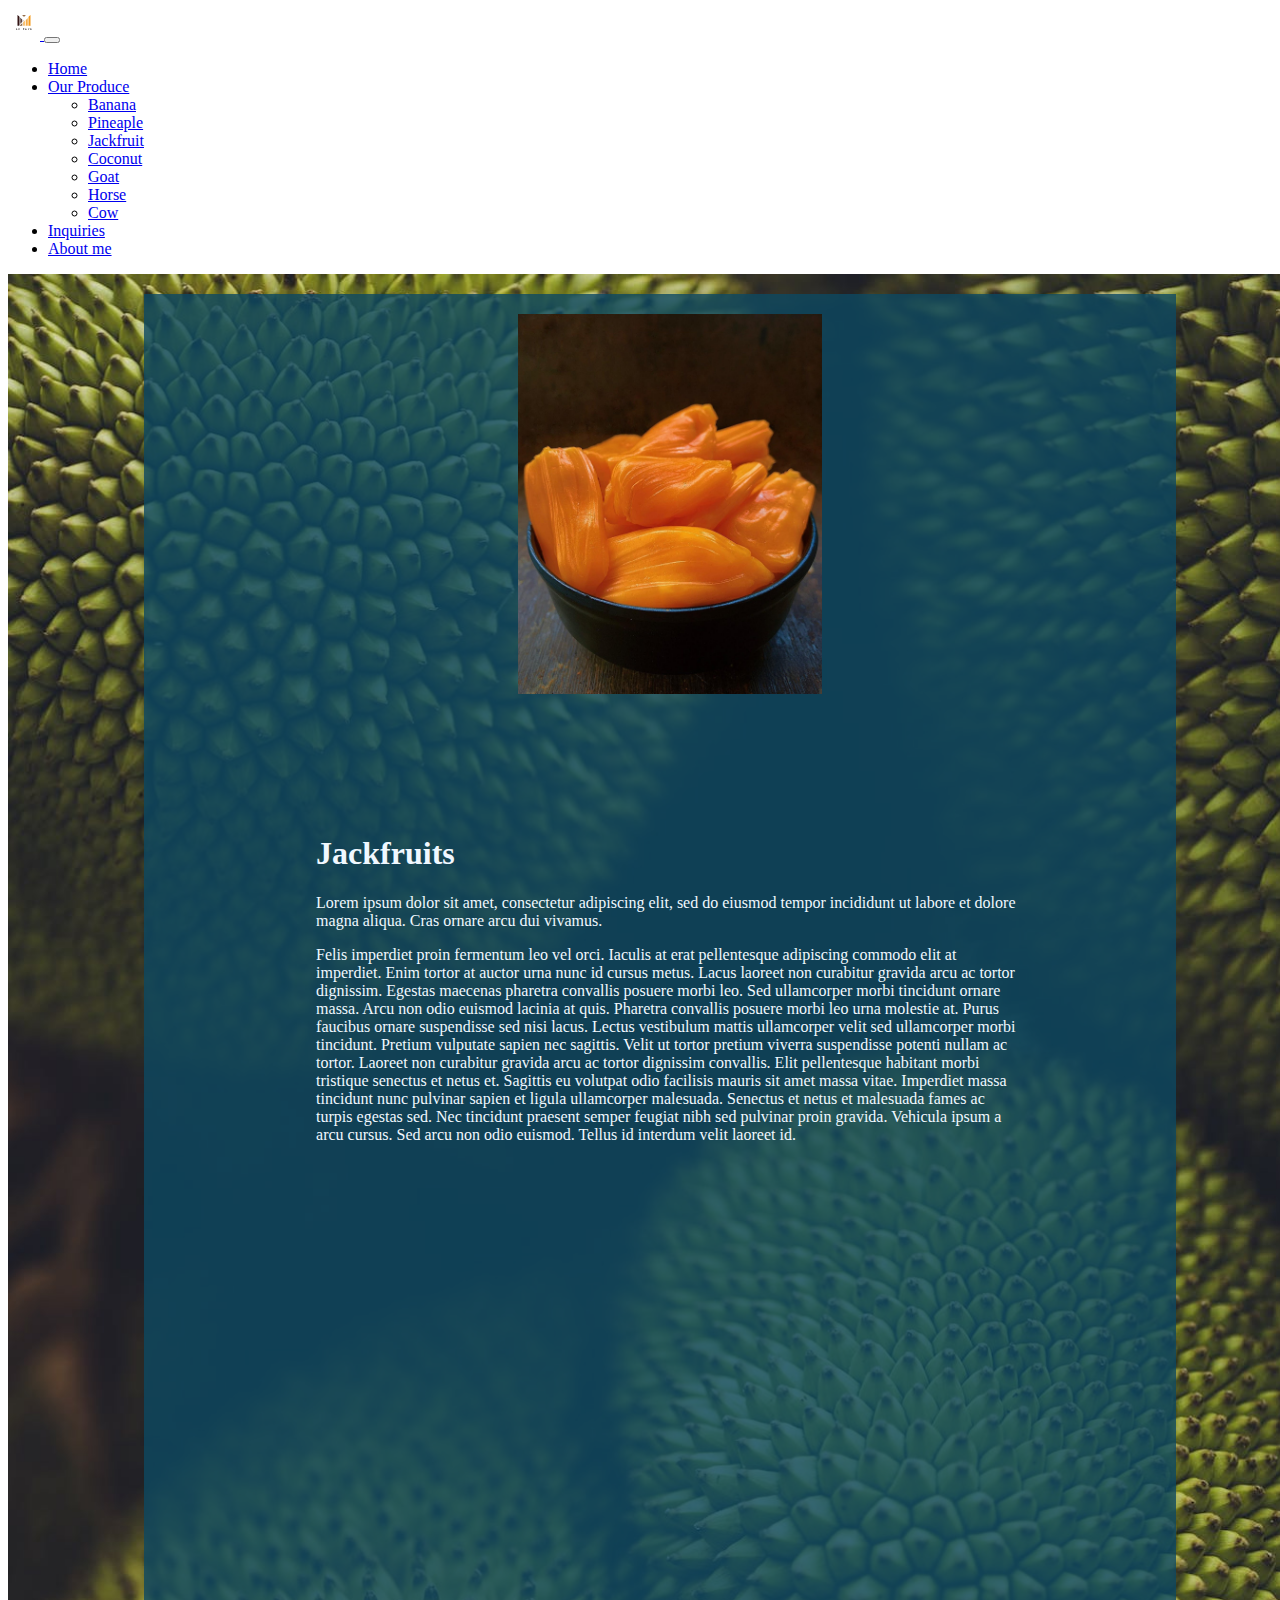
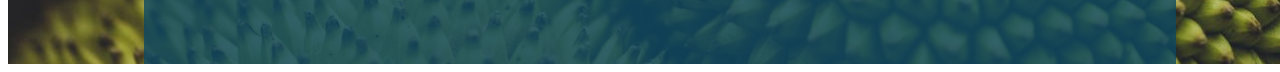
<file: jackfruit.html>
<!DOCTYPE html>
<html lang="en">
<head>
    <meta charset="UTF-8">
    <link rel="shortcut icon" type="x-icon" href="img/favicon.png">
    <meta name="viewport" content="width=device-width, initial-scale=1.0">
    <link href="https://cdn.jsdelivr.net/npm/bootstrap@5.0.2/dist/css/bootstrap.min.css" rel="stylesheet" integrity="sha384-EVSTQN3/azprG1Anm3QDgpJLIm9Nao0Yz1ztcQTwFspd3yD65VohhpuuCOmLASjC" crossorigin="anonymous">
    <link rel="stylesheet" href="css/style.css"> 
    <title>My Home</title>
</head>
<body>
  <nav class="navbar navbar-expand-lg navbar-dark bg-dark">
    <div class="container-fluid">
        <a class="navbar-brand" href="index.html">
            <img src="img/favicon.png" alt="Logo">
        </a>
      <button class="navbar-toggler" type="button" data-bs-toggle="collapse" data-bs-target="#navbarNavDropdown" aria-controls="navbarNavDropdown" aria-expanded="false" aria-label="Toggle navigation">
        <span class="navbar-toggler-icon"></span>
      </button>
      <div class="collapse navbar-collapse" id="navbarNavDropdown">
        <ul class="navbar-nav">
          <li class="nav-item">
            <a class="nav-link active" aria-current="page" href="index.html">Home</a>
          </li>
          <li class="nav-item dropdown">
            <a class="nav-link dropdown-toggle" href="#" id="navbarDropdownMenuLink" role="button" data-bs-toggle="dropdown" aria-expanded="false">
              Our Produce
            </a>
            <ul class="dropdown-menu" aria-labelledby="navbarDropdownMenuLink">
              <li><a class="dropdown-item" href="banana.html">Banana</a></li>
              <li><a class="dropdown-item" href="pineaple.html">Pineaple</a></li>
              <li><a class="dropdown-item" href="jackfruit.html">Jackfruit</a></li>
              <li><a class="dropdown-item" href="coconut.html">Coconut</a></li>
              <li><a class="dropdown-item" href="goat.html">Goat</a></li>
              <li><a class="dropdown-item" href="horse.html">Horse</a></li>
              <li><a class="dropdown-item" href="cow.html">Cow</a></li>
            </ul>
          </li>
          <li class="nav-item">
            <a class="nav-link" href="inquiries.html">Inquiries</a>
          </li>
          <li class="nav-item">
            <a class="nav-link" href="aboutme.html">About me</a>
          </li>
        </ul>
      </div>
    </div>
  </nav>
      <div class="jack-body">
        <div class="jack-container">
            <div class="jack-content"></div>
            <div class="jack-content2"></div>
            <div class="jack-disc">
                <h1 class="display-1">
                    <strong>Jackfruits</strong>
                </h1>
                <p class="lead">
                    Lorem ipsum dolor sit amet, consectetur adipiscing elit, sed do eiusmod tempor incididunt ut labore et dolore magna aliqua. Cras ornare arcu dui vivamus.  <br>
                </p>
                <p>
                    Felis imperdiet proin fermentum leo vel orci. Iaculis at erat pellentesque adipiscing commodo elit at imperdiet. Enim tortor at auctor urna nunc id cursus metus. Lacus laoreet non curabitur gravida arcu ac tortor dignissim. Egestas maecenas pharetra convallis posuere morbi leo. Sed ullamcorper morbi tincidunt ornare massa. Arcu non odio euismod lacinia at quis. Pharetra convallis posuere morbi leo urna molestie at. Purus faucibus ornare suspendisse sed nisi lacus. Lectus vestibulum mattis ullamcorper velit sed ullamcorper morbi tincidunt.

Pretium vulputate sapien nec sagittis. Velit ut tortor pretium viverra suspendisse potenti nullam ac tortor. Laoreet non curabitur gravida arcu ac tortor dignissim convallis. Elit pellentesque habitant morbi tristique senectus et netus et. Sagittis eu volutpat odio facilisis mauris sit amet massa vitae. Imperdiet massa tincidunt nunc pulvinar sapien et ligula ullamcorper malesuada. Senectus et netus et malesuada fames ac turpis egestas sed. Nec tincidunt praesent semper feugiat nibh sed pulvinar proin gravida. Vehicula ipsum a arcu cursus. Sed arcu non odio euismod. Tellus id interdum velit laoreet id.
                </p>
            </div>
            
        
            </div>
            
        </div>
      </div>

    <script src="https://cdn.jsdelivr.net/npm/bootstrap@5.0.2/dist/js/bootstrap.bundle.min.js" integrity="sha384-MrcW6ZMFYlzcLA8Nl+NtUVF0sA7MsXsP1UyJoMp4YLEuNSfAP+JcXn/tWtIaxVXM" crossorigin="anonymous"></script>
</body>
</html>
</file>
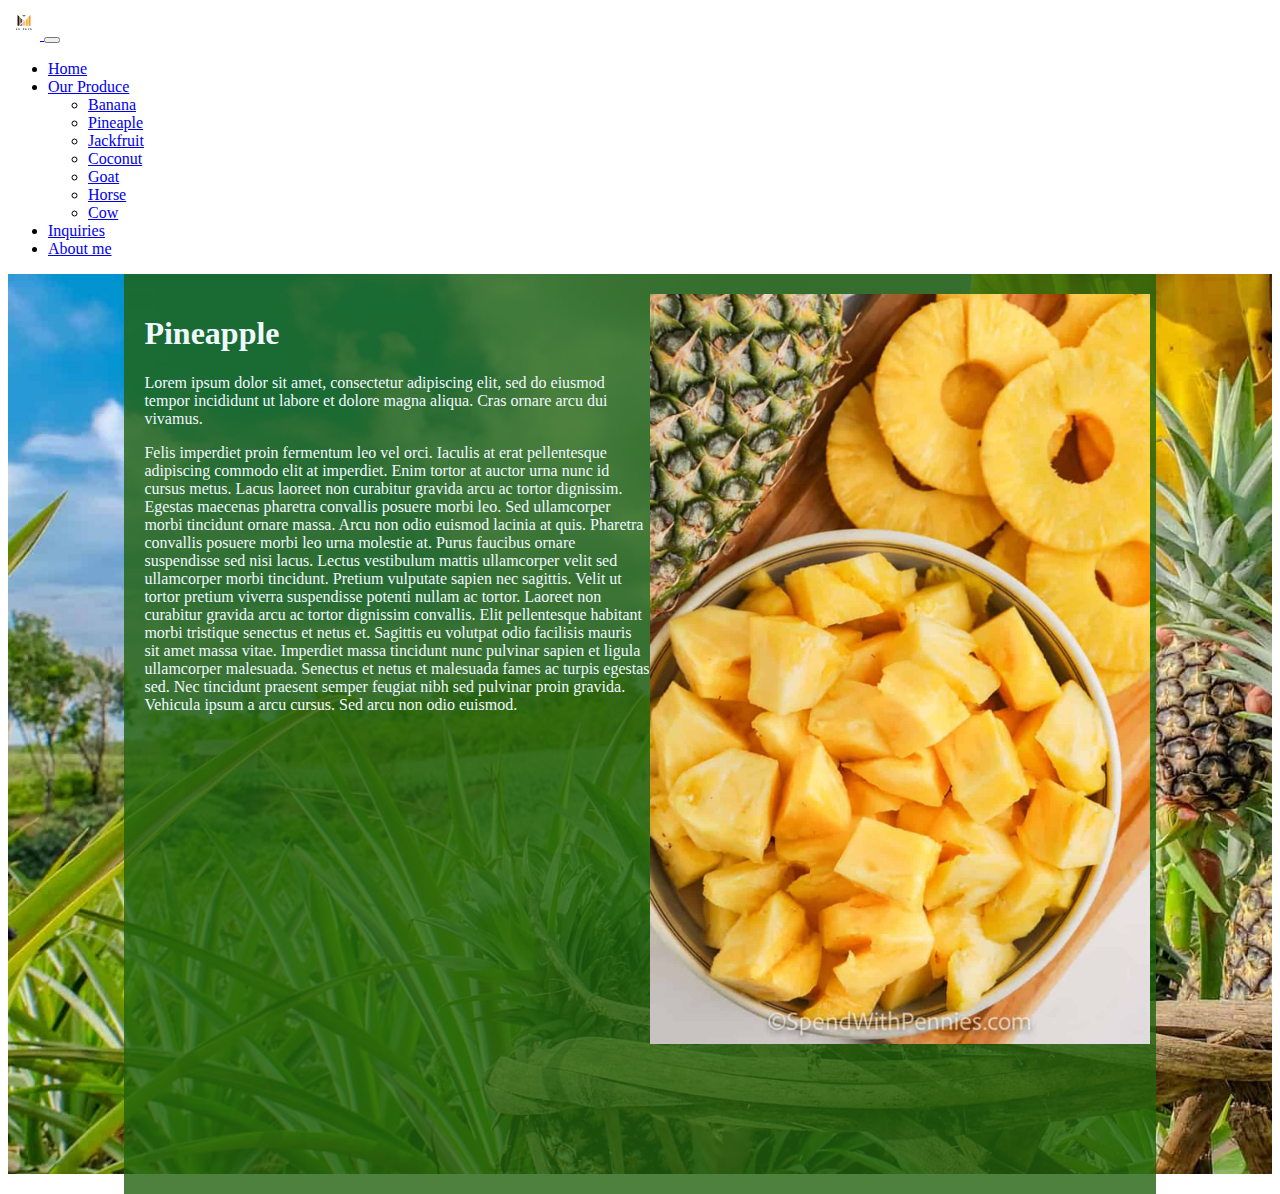
<file: pineaple.html>
<!DOCTYPE html>
<html lang="en">
<head>
    <meta charset="UTF-8">
    <link rel="shortcut icon" type="x-icon" href="img/favicon.png">
    <meta name="viewport" content="width=device-width, initial-scale=1.0">
    <link href="https://cdn.jsdelivr.net/npm/bootstrap@5.0.2/dist/css/bootstrap.min.css" rel="stylesheet" integrity="sha384-EVSTQN3/azprG1Anm3QDgpJLIm9Nao0Yz1ztcQTwFspd3yD65VohhpuuCOmLASjC" crossorigin="anonymous">
    <link rel="stylesheet" href="css/style.css"> 
    <title>My Home</title>
</head>
<body>
  <nav class="navbar navbar-expand-lg navbar-dark bg-dark">
    <div class="container-fluid">
        <a class="navbar-brand" href="index.html">
            <img src="img/favicon.png" alt="Logo">
        </a>
      <button class="navbar-toggler" type="button" data-bs-toggle="collapse" data-bs-target="#navbarNavDropdown" aria-controls="navbarNavDropdown" aria-expanded="false" aria-label="Toggle navigation">
        <span class="navbar-toggler-icon"></span>
      </button>
      <div class="collapse navbar-collapse" id="navbarNavDropdown">
        <ul class="navbar-nav">
          <li class="nav-item">
            <a class="nav-link active" aria-current="page" href="index.html">Home</a>
          </li>
          <li class="nav-item dropdown">
            <a class="nav-link dropdown-toggle" href="#" id="navbarDropdownMenuLink" role="button" data-bs-toggle="dropdown" aria-expanded="false">
              Our Produce
            </a>
            <ul class="dropdown-menu" aria-labelledby="navbarDropdownMenuLink">
              <li><a class="dropdown-item" href="banana.html">Banana</a></li>
              <li><a class="dropdown-item" href="pineaple.html">Pineaple</a></li>
              <li><a class="dropdown-item" href="jackfruit.html">Jackfruit</a></li>
              <li><a class="dropdown-item" href="coconut.html">Coconut</a></li>
              <li><a class="dropdown-item" href="goat.html">Goat</a></li>
              <li><a class="dropdown-item" href="horse.html">Horse</a></li>
              <li><a class="dropdown-item" href="cow.html">Cow</a></li>
            </ul>
          </li>
          <li class="nav-item">
            <a class="nav-link" href="inquiries.html">Inquiries</a>
          </li>
          <li class="nav-item">
            <a class="nav-link" href="aboutme.html">About me</a>
          </li>
        </ul>
      </div>
    </div>
  </nav>
      <div class="pinea-body">
        <div class="pinea-container">
            
            <div class="pinea-disc">
                <h1 class="display-1">
                    <strong>Pineapple</strong>
                </h1>
                <p class="lead">
                    Lorem ipsum dolor sit amet, consectetur adipiscing elit, sed do eiusmod tempor incididunt ut labore et dolore magna aliqua. Cras ornare arcu dui vivamus.  <br>
                </p>
                <p>
                    Felis imperdiet proin fermentum leo vel orci. Iaculis at erat pellentesque adipiscing commodo elit at imperdiet. Enim tortor at auctor urna nunc id cursus metus. Lacus laoreet non curabitur gravida arcu ac tortor dignissim. Egestas maecenas pharetra convallis posuere morbi leo. Sed ullamcorper morbi tincidunt ornare massa. Arcu non odio euismod lacinia at quis. Pharetra convallis posuere morbi leo urna molestie at. Purus faucibus ornare suspendisse sed nisi lacus. Lectus vestibulum mattis ullamcorper velit sed ullamcorper morbi tincidunt.

Pretium vulputate sapien nec sagittis. Velit ut tortor pretium viverra suspendisse potenti nullam ac tortor. Laoreet non curabitur gravida arcu ac tortor dignissim convallis. Elit pellentesque habitant morbi tristique senectus et netus et. Sagittis eu volutpat odio facilisis mauris sit amet massa vitae. Imperdiet massa tincidunt nunc pulvinar sapien et ligula ullamcorper malesuada. Senectus et netus et malesuada fames ac turpis egestas sed. Nec tincidunt praesent semper feugiat nibh sed pulvinar proin gravida. Vehicula ipsum a arcu cursus. Sed arcu non odio euismod.
                </p>
            </div>
            
            <div class="pinea-content2"></div>
            
        </div>
        
  </div>

    <script src="https://cdn.jsdelivr.net/npm/bootstrap@5.0.2/dist/js/bootstrap.bundle.min.js" integrity="sha384-MrcW6ZMFYlzcLA8Nl+NtUVF0sA7MsXsP1UyJoMp4YLEuNSfAP+JcXn/tWtIaxVXM" crossorigin="anonymous"></script>
</body>
</html>
</file>
<file: css/style.css>
.index-body{
    background-image: url(../img/index-img.jpg);
    background-repeat: no-repeat;
    background-size: cover;
    width: 100%;
    height: 100vh;
    
}

.index-container{
    background-color: rgba(127, 255, 212, 0.616);
    background-blend-mode: multiply;
    width: 80%;
    min-height: 100vh;
    margin: 0 auto;
    display: flex;
    align-items: center;
    justify-content: center; 
}

.index-content{
    background-image: url(../img/logo.png);
    background-size: contain;
    background-repeat: no-repeat;
    width: 500px;
    height: 500px;
    align-items: center;

}
.banana-body{
    background-image: url(../img/banana-plantation.jpg);
    background-repeat: no-repeat;
    background-size: cover;
    width: 100%;
    height: 100vh;
    
}

.banana-container {
    background-color: rgba(224, 224, 118, 0.952);
    background-blend-mode: multiply;
    width: 80%;
    min-height: 100vh;
    margin: 0 auto;
    display: flex;
    padding: 20px 0 0 20px;
}

.banana-content {
    background-image: url(../img/banana-product.jpg);
    background-size: contain;
    background-repeat: no-repeat;
    width: 50%; 
    height: 500px; 
}

.banana-disc {
    
    width: 50%; 
    height: 500px; 
}

.pinea-body{
    background-image: url(../img/pineapple-plantation.jpg);
    background-repeat: no-repeat;
    background-size: cover;
    width: 100%;
    height: 100vh;
    
}

.pinea-container {
    background-color: rgba(33, 97, 13, 0.801);
    background-blend-mode: multiply;
    width: 80%;
    min-height: 100vh;
    margin: 0 auto;
    display: flex;
    padding: 20px 0 0 20px;
}

.pinea-content {
    background-image: url(../img/pineapple-cut.jpg);
    background-size: contain;
    background-repeat: no-repeat;
    width: 50%; 
    height: 500px; 
}

.pinea-disc {
    color: aliceblue;
    width: 50%; 
    height: 500px; 
}
.pinea-content2{
    background-image: url(../img/pineapple-cut2.jpg);
    background-size: contain;
    background-repeat: no-repeat;
    width: 50%; 
    height: 750px; 
}

.jack-body{
    background-image: url(../img/jackfruit-plantation.jpg);
    background-repeat: no-repeat;
    background-size: cover;
    width: 100%;
    min-height: 150vh;
    padding: 20px 0 0 20px;
}

.jack-container {
    background-color: rgba(13, 73, 97, 0.801);
    background-blend-mode: multiply;
    width: 80%;
    min-height: 150vh;
    margin: 0 auto;
    justify-content: center;
    align-items: center; 
    padding: 20px 0 0 20px;  
}



.jack-disc {
    color: aliceblue;
    width: 70%; 
    height: 500px; 
    margin: 0 auto;
}
.jack-content2{
    background-image: url(../img/jackfruit.jpg);
    background-size: contain;
    background-repeat: no-repeat;
    width: 30%; 
    height: 500px;
    margin: 0 auto; 
}

.coco-body{
    background-image: url(../img/coconut-plantation.jpg);
    background-repeat: no-repeat;
    background-size: cover;
    width: 100%;
    height: 150vh;
    
}

.coco-container {
    background-color: rgba(207, 67, 42, 0.863);
    background-blend-mode: multiply;
    width: 80%;
    min-height: 80vh;
    margin: 0 auto;
    display: flex;
    padding: 20px 0 0 20px;
}

.coco-content {
    background-image: url(../img/coconut1.jpg);
    background-size: contain;
    background-repeat: no-repeat;
    width: 50%; 
    height: 400px; 
}

.coco-disc {
    font-size: 1.3rem;
    width: 50%; 
    height: 500px; 
    color: white;
}
.coco-container2 {
    background-color: rgba(207, 67, 42, 0.863);
    background-blend-mode: multiply;
    width: 80%;
    min-height: 10vh;
    margin: 0 auto;
    display: flex;
    padding: 20px 0 0 20px;
}

.coco-content2 {
    background-image: url(../img/coconut2.jpg);
    background-size: contain;
    background-repeat: no-repeat;
    width: 50%; 
    height: 400px; 
}

.coco-disc2 {
    font-size: 1.3rem;
    width: 90%; 
    height: 500px; 
    color: white;
}

.goat-body{
    background-image: url(../img/goat-farm.jpg);
    background-repeat: no-repeat;
    background-size: cover;
    width: 100%;
    height: 150vh;
    
}

.goat-container {
    background-color: rgba(75, 29, 82, 0.863);
    background-blend-mode: multiply;
    width: 80%;
    min-height: 80vh;
    margin: 0 auto;
    display: flex;
    padding: 20px 0 0 20px;
}

.goat-content {
    background-image: url(../img/goat-milk.jpeg);
    background-size: contain;
    background-repeat: no-repeat;
    width: 50%; 
    height: 400px; 
}

.goat-disc {
    font-size: 1.3rem;
    width: 50%; 
    height: 500px; 
    color: white;
}
.goat-container2 {
    background-color: rgba(75, 29, 82, 0.863);
    background-blend-mode: multiply;
    width: 80%;
    min-height: 10vh;
    margin: 0 auto;
    display: flex;
    padding: 20px 0 0 20px;
}

.goat-content2 {
    background-image: url(../img/goat-milk2.jpeg);
    background-size: contain;
    background-repeat: no-repeat;
    width: 50%; 
    height: 400px; 
}

.goat-disc2 {
    font-size: 1.3rem;
    width: 90%; 
    height: 500px; 
    color: white;
}

.horse-body{
    background-image: url(../img/horse-farm.jpg);
    background-repeat: no-repeat;
    background-size: cover;
    width: 100%;
    height: 150vh;
    
}

.horse-container {
    background-color: rgba(87, 79, 77, 0.863);
    background-blend-mode: multiply;
    width: 80%;
    min-height: 80vh;
    margin: 0 auto;
    display: flex;
    padding: 20px 0 0 20px;
}

.horse-content {
    background-image: url(../img/horse-work.jpg);
    background-size: contain;
    background-repeat: no-repeat;
    width: 50%; 
    height: 400px; 
}

.horse-disc {
    font-size: 1.3rem;
    width: 50%; 
    height: 500px; 
    color: white;
}
.horse-container2 {
    background-color: rgba(87, 79, 77, 0.863);
    background-blend-mode: multiply;
    width: 80%;
    min-height: 10vh;
    margin: 0 auto;
    display: flex;
    padding: 20px 0 0 20px;
}

.horse-content2 {
    background-image: url(../img/horse-ride.JPG);
    background-size: contain;
    background-repeat: no-repeat;
    width: 50%; 
    height: 400px; 
}

.horse-disc2 {
    font-size: 1.3rem;
    width: 50%; 
    height: 500px; 
    color: white;
}

.cow-body{
    background-image: url(../img/cow-farm.jpg);
    background-repeat: no-repeat;
    background-size: cover;
    width: 100%;
    height: 150vh;
    
}

.cow-container {
    background-color: rgba(87, 79, 77, 0.863);
    background-blend-mode: multiply;
    width: 80%;
    min-height: 80vh;
    margin: 0 auto;
    display: flex;
    padding: 20px 0 0 20px;
}

.cow-content {
    background-image: url(../img/cow-milk.jpg);
    background-size: contain;
    background-repeat: no-repeat;
    width: 50%; 
    height: 600px; 
}

.cow-disc {
    font-size: 1.3rem;
    width: 45%; 
    height: 500px; 
    color: white;
}
.cow-container2 {
    background-color: rgba(87, 79, 77, 0.863);
    background-blend-mode: multiply;
    width: 80%;
    min-height: 10vh;
    margin: 0 auto;
    display: flex;
    padding: 20px 0 0 20px;
}

.cow-content2 {
    background-image: url(../img/cow-milk2.jpg);
    background-size: contain;
    background-repeat: no-repeat;
    width: 50%; 
    height: 600px; 
}

.cow-disc2 {
    font-size: 1.3rem;
    width: 45%; 
    height: 500px; 
    color: white;
}

.farmer-body{
    background-image: url(../img/farmer.jpg);
    background-repeat: no-repeat;
    background-size: cover;
    width: 100%;
    height: 92.3vh;
    
}

.farmer-container{
    background-color: rgba(221, 108, 56, 0.692);
    background-blend-mode: multiply;
    width: 80%;
    height: 90vh;
    margin: 0 auto;
    display: flex;
    align-items: center;
    justify-content: center; 
}

.inquiry-body {
    background-image: url(../img/farmer.jpg);
    background-repeat: no-repeat;
    background-size: cover;
    width: 100%;
    min-height: 100vh;
} 

.inquiry-content{
    background-color: rgba(87, 79, 77, 0.863);
    background-blend-mode: multiply;
    width: 80%;
    min-height: 80vh;
    margin: 0 auto;
    display: flex;
    padding: 20px 0 0 20px;
    justify-content: center;
    align-items: center;
}
.inquiry-card1{
    padding: 20px;
}

.inquiry-card2{
    padding: 20px;
}
</file>
